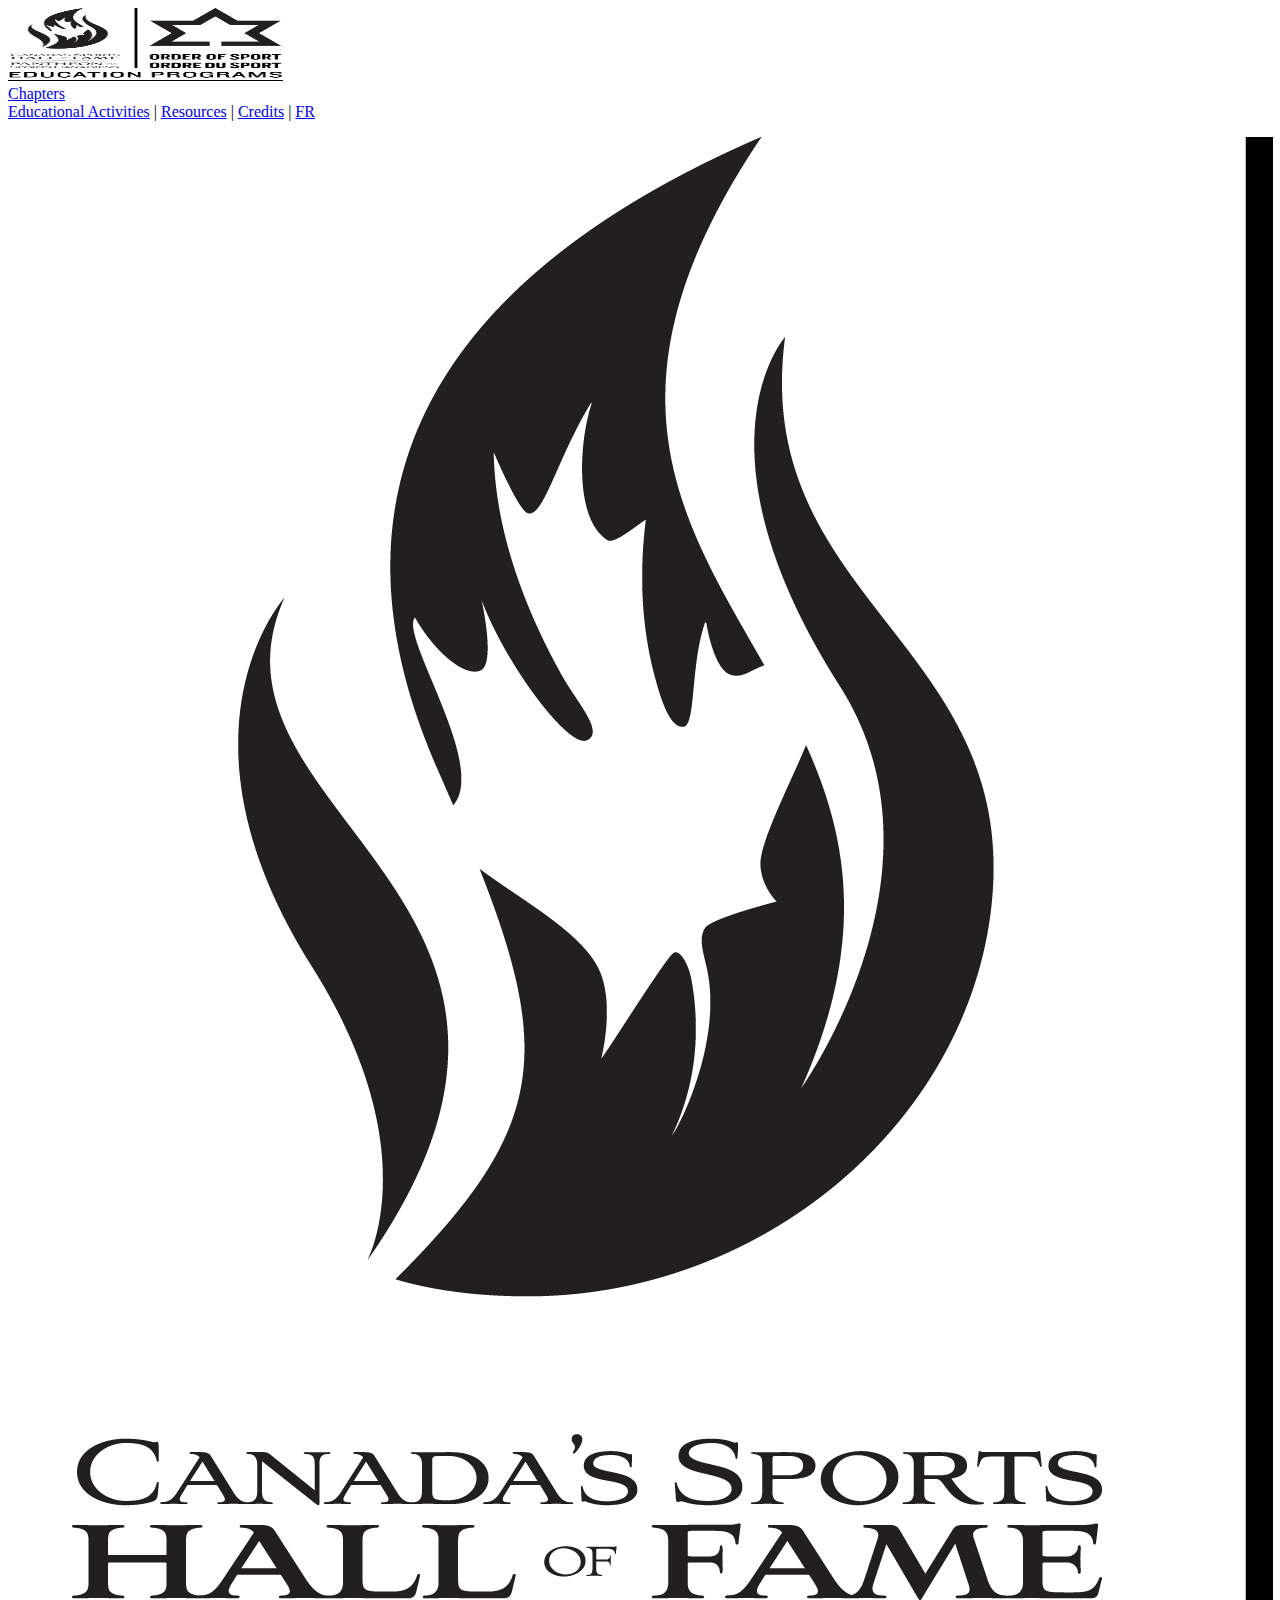
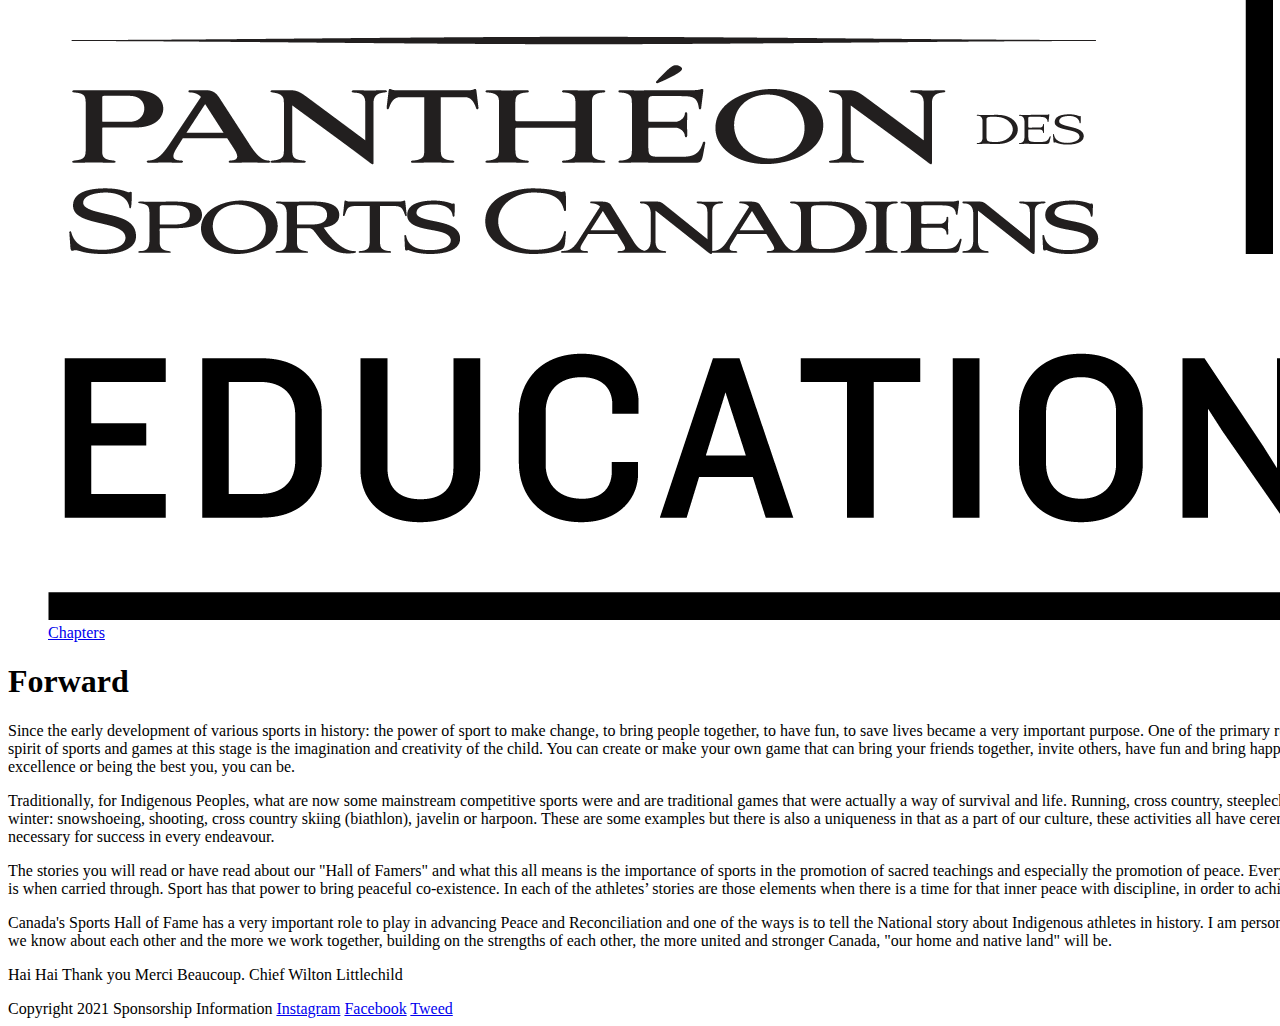
<file: index.html>
<!DOCTYPE html>
<html lang="en">
	<head>
		<meta charset="utf-8">
		<title>Hall of Fame Education Programs</title>
		<meta name="viewport" content="width=device-width, initial-scale=1">
		<link rel="stylesheet"  href="styles.css">
		<script src="scripts.js" async></script>
	</head>
	<body>
		<header>
				<div>
					<a href="index.html"><img src="images/fame.png" alt="An image of the Canada Sports Hall of Fame Logo" width="274.98px" height="72.65px" id="logo"></a>
				</div>

				<div class="button">
					<a href="chapters.php">Chapters</a>
				</div>

				<nav>
					<a href="activities.php">Educational Activities</a> |
					<a href="resources.php">Resources</a> |
					<a href="credits.php">Credits</a> |
					<a href="fr.php">FR</a>
				</nav>
			</header>
			
			<figure>
				<img src="images/fame.png" alt="An image of the book cover for the Hockey Hall of Fame">
				<a href="chapters.php"><figcaption>Chapters</figcaption></a>
			</figure>
			
			<article>
				<h1>Forward</h1>
				
				<p>Since the early development of various sports in history: the power of sport to make change, to bring people together, to have fun, to save lives became a very important purpose. One of the primary results from participating was and is holistic health, together with happiness and hope. For most children any positive and mental activity of play has one or more of the above benefits. The best source of the power and spirit of sports and games at this stage is the imagination and creativity of the child. You can create or make your own game that can bring your friends together, invite others, have fun and bring happiness. The hidden power is the call of hope to do it again every chance you get. Sooner or later it may become friendly competition and healthier lifestyles that motivates or encourages you to try your best, to pursue excellence or being the best you, you can be.</p>
				
				<p>Traditionally, for Indigenous Peoples, what are now some mainstream competitive sports were and are traditional games that were actually a way of survival and life. Running, cross country, steeplechase were a part of hunting, for example: deer, elk, moose. Walking to gather herbs or berries. Archery was also used to hunt on foot or on horseback; canoeing and swimming were skills necessary for fishing. In the winter: snowshoeing, shooting, cross country skiing (biathlon), javelin or harpoon. These are some examples but there is also a uniqueness in that as a part of our culture, these activities all have ceremony and thanksgiving as part of the doing. In other words, there is a spiritual aspect for each which makes sports and traditional games a holistic perspective. So as we learn from each other we experience the balance necessary for success in every endeavour.</p>
				
				<p> The stories you will read or have read about our "Hall of Famers" and what this all means is the importance of sports in the promotion of sacred teachings and especially the promotion of peace. Every Olympic Games there is an Olympic Truce where all countries who may be at war or have inner conflict put their arms or weapons down during the Olympic Games in the search of peace. What an accomplishment that is when carried through. Sport has that power to bring peaceful co-existence. In each of the athletes’ stories are those elements when there is a time for that inner peace with discipline, in order to achieve personal goals. It is the same formula for any dream we may have to succeed, the fundamental key to the larger challenges is like for any team: "we have to work together!"</p>
				
				<p> Canada's Sports Hall of Fame has a very important role to play in advancing Peace and Reconciliation and one of the ways is to tell the National story about Indigenous athletes in history. I am personally so grateful for all those that have been honoured knowing that it has not been easy for any of them to accomplish what they did for family and country. Reconciliation is about "having good relations" and the more we know about each other and the more we work together, building on the strengths of each other, the more united and stronger Canada, "our home and native land" will be. </p>
				
				<p>
					<span>Hai Hai</span>
					<span>Thank you</span>
					<span>Merci Beaucoup.</span>
					<span>Chief Wilton Littlechild</span>
				</p>
				
			</article>
			
			<footer>
				<span>Copyright 2021</span>
				<span>Sponsorship Information</span>
				<a href="/">Instagram</a>
				<a href="/">Facebook</a>
				<a href="/">Tweed</a>
			</footer>
	</body>
</html>
</file>
<file: styles.css>
@charset "UTF-8";
/* CSS Document */
* {
  box-sizing: border-box;
}
html
{
	display: flex;
	flex: 1;
	flex-flow: wrap;
} /*just an example*/
</file>
